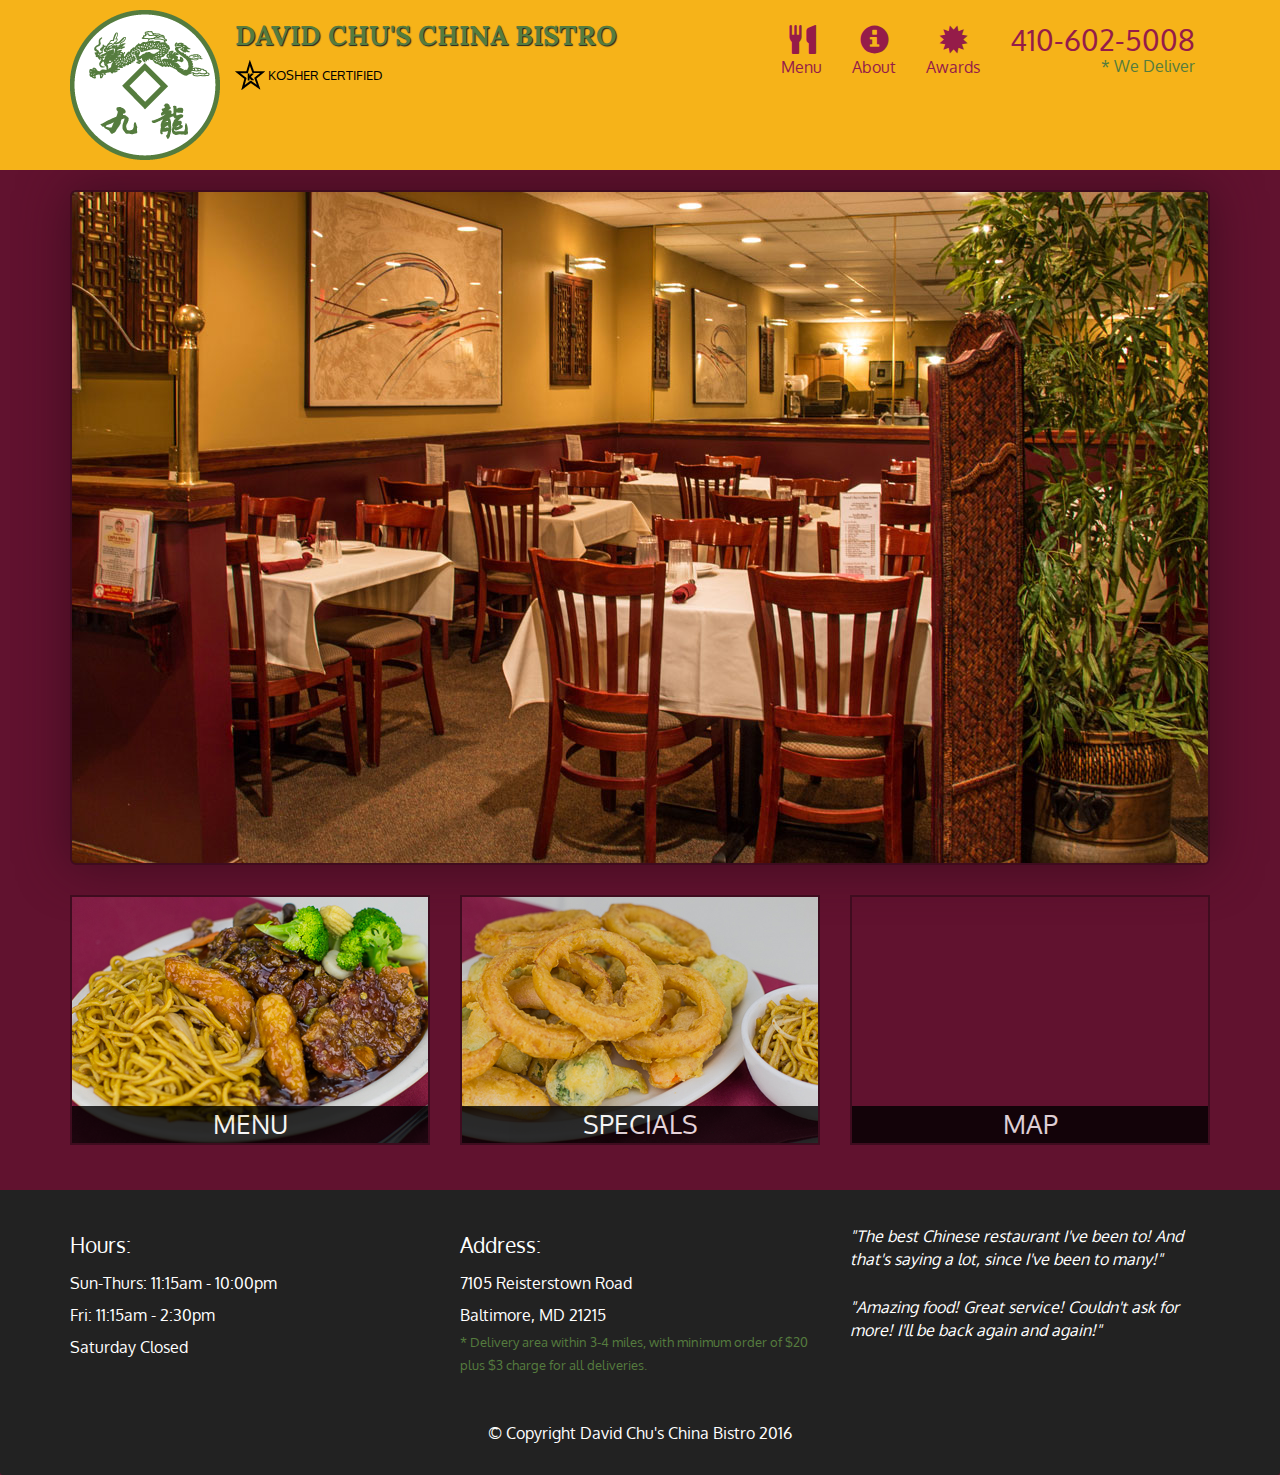
<file: site/Final-Solution/index.html>
<!doctype html>
<html lang="en">
  <head>
    <meta charset="utf-8">
    <meta http-equiv="X-UA-Compatible" content="IE=edge">
    <meta name="viewport" content="width=device-width, initial-scale=1">
    <title>David Chu's China Bistro</title>
    <link rel="stylesheet" href="css/bootstrap.min.css">
    <link rel="stylesheet" href="css/styles.css">
    <link href='https://fonts.googleapis.com/css?family=Oxygen:400,300,700' rel='stylesheet' type='text/css'>
    <link href='https://fonts.googleapis.com/css?family=Lora' rel='stylesheet' type='text/css'>
  </head>
<body>
  <header>
    <nav id="header-nav" class="navbar navbar-default">
      <div class="container">
        <div class="navbar-header">
          <a href="index.html" class="pull-left visible-md visible-lg">
            <div id="logo-img"></div>
          </a>

          <div class="navbar-brand">
            <a href="index.html"><h1>David Chu's China Bistro</h1></a>
            <p>
              <img src="images/star-k-logo.png" alt="Kosher certification">
              <span>Kosher Certified</span>
            </p>
          </div>

          <button id="navbarToggle" type="button" class="navbar-toggle collapsed" data-toggle="collapse" data-target="#collapsable-nav" aria-expanded="false">
            <span class="sr-only">Toggle navigation</span>
            <span class="icon-bar"></span>
            <span class="icon-bar"></span>
            <span class="icon-bar"></span>
          </button>
        </div>
        
        <div id="collapsable-nav" class="collapse navbar-collapse">
           <ul id="nav-list" class="nav navbar-nav navbar-right">
            <li id="navHomeButton" class="visible-xs active">
              <a href="index.html">
                <span class="glyphicon glyphicon-home"></span> Home</a>
            </li>
            <li id="navMenuButton">
              <a href="#" onclick="$dc.loadMenuCategories();">
                <span class="glyphicon glyphicon-cutlery"></span><br class="hidden-xs"> Menu</a>
            </li>
            <li>
              <a href="#">
                <span class="glyphicon glyphicon-info-sign"></span><br class="hidden-xs"> About</a>
            </li>
            <li>
              <a href="#">
                <span class="glyphicon glyphicon-certificate"></span><br class="hidden-xs"> Awards</a>
            </li>
            <li id="phone" class="hidden-xs">
              <a href="tel:410-602-5008">
                <span>410-602-5008</span></a><div>* We Deliver</div>
            </li>
          </ul><!-- #nav-list -->
        </div><!-- .collapse .navbar-collapse -->
      </div><!-- .container -->
    </nav><!-- #header-nav -->
  </header>

  <div id="call-btn" class="visible-xs">
    <a class="btn" href="tel:410-602-5008">
    <span class="glyphicon glyphicon-earphone"></span>
    410-602-5008
    </a>
  </div>
  <div id="xs-deliver" class="text-center visible-xs">* We Deliver</div>

  <div id="main-content" class="container"></div>

  <footer class="panel-footer">
    <div class="container">
      <div class="row">
        <section id="hours" class="col-sm-4">
          <span>Hours:</span><br>
          Sun-Thurs: 11:15am - 10:00pm<br>
          Fri: 11:15am - 2:30pm<br>
          Saturday Closed
          <hr class="visible-xs">
        </section>
        <section id="address" class="col-sm-4">
          <span>Address:</span><br>
          7105 Reisterstown Road<br>
          Baltimore, MD 21215
          <p>* Delivery area within 3-4 miles, with minimum order of $20 plus $3 charge for all deliveries.</p>
          <hr class="visible-xs">
        </section>
        <section id="testimonials" class="col-sm-4">
          <p>"The best Chinese restaurant I've been to! And that's saying a lot, since I've been to many!"</p>
          <p>"Amazing food! Great service! Couldn't ask for more! I'll be back again and again!"</p>
        </section>
      </div>
      <div class="text-center">&copy; Copyright David Chu's China Bistro 2016</div>
    </div>
  </footer>

  <!-- jQuery (Bootstrap JS plugins depend on it) -->
  <script src="js/jquery-2.1.4.min.js"></script>
  <script src="js/bootstrap.min.js"></script>
  <script src="js/ajax-utils.js"></script>
  <script src="js/script.js"></script>
</body>
</html>
</file>
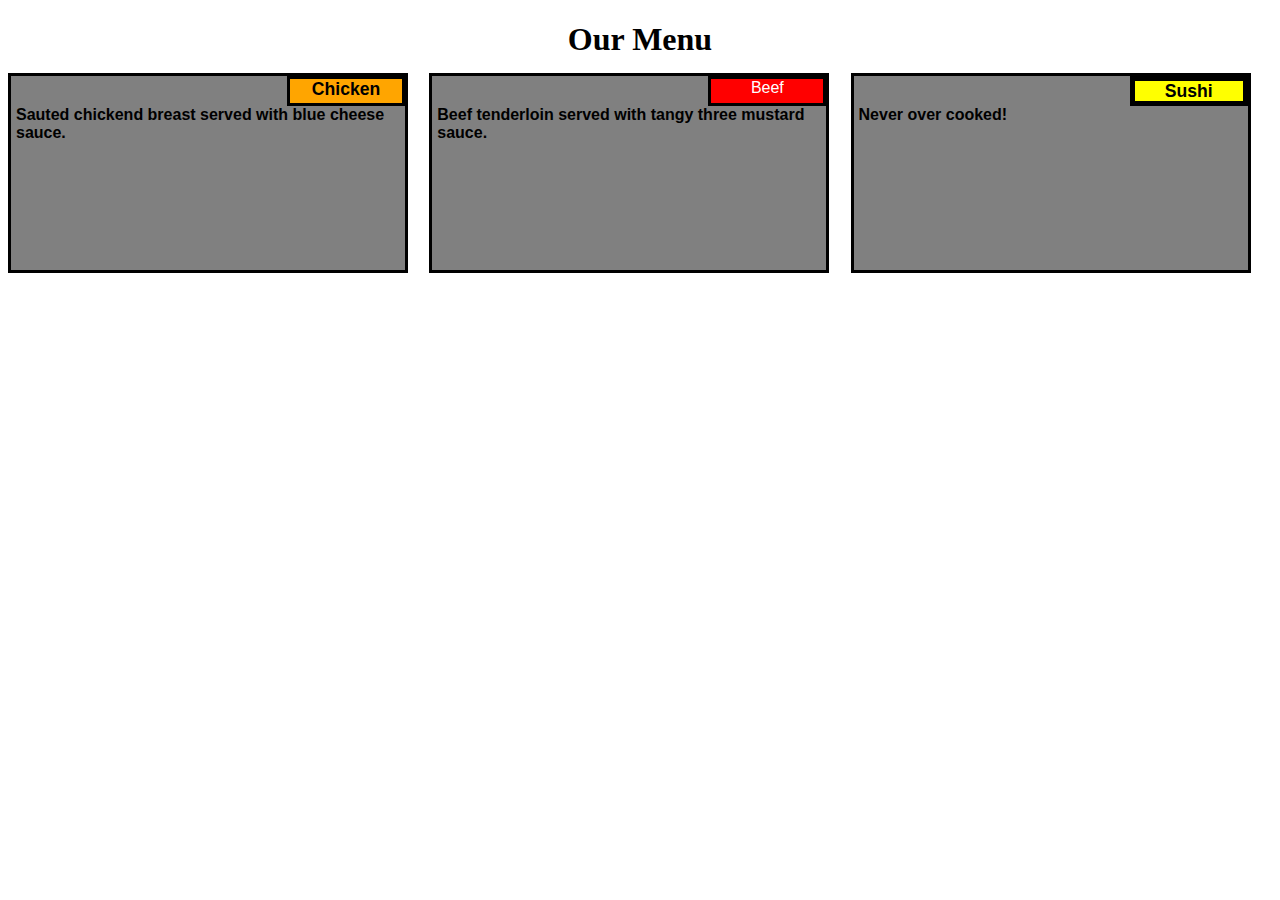
<file: site/Module-2/index.html>
<!DOCTYPE html>
<html>
<head>
<meta charset="utf-8">
<meta name="viewport" content="width=device-width, initial-scale=1.0">
<title>Our Menu</title>


<link rel="stylesheet" href="css/mystyle.css">

<style>
</style>

</head>
<body>
<h1>Our Menu</h1>

<div class="row">
  <div class="col-lg-4 col-md-6 col-sm-12">
    <div class="box">
      <div id="Chicken-heading">Chicken
      </div>
      <div class="content">Sauted chickend breast served with blue cheese sauce.
      </div>
    </div>
  </div>

  <div class="col-lg-4 col-md-6 col-sm-12">
    <div class="box">
      <div id="Beef-heading">Beef
      </div>
      <div class="content">Beef tenderloin served with tangy three mustard sauce.
      </div>
    </div>
  </div>


  <div class="col-lg-4 col-md-12 col-sm-12">
    <div class="box">
      <div id="Sushi-heading">Sushi
      </div>
      <div class="content">Never over cooked!
      </div>
    </div>
  </div>

  
</div>

</body> 
</html>
</file>
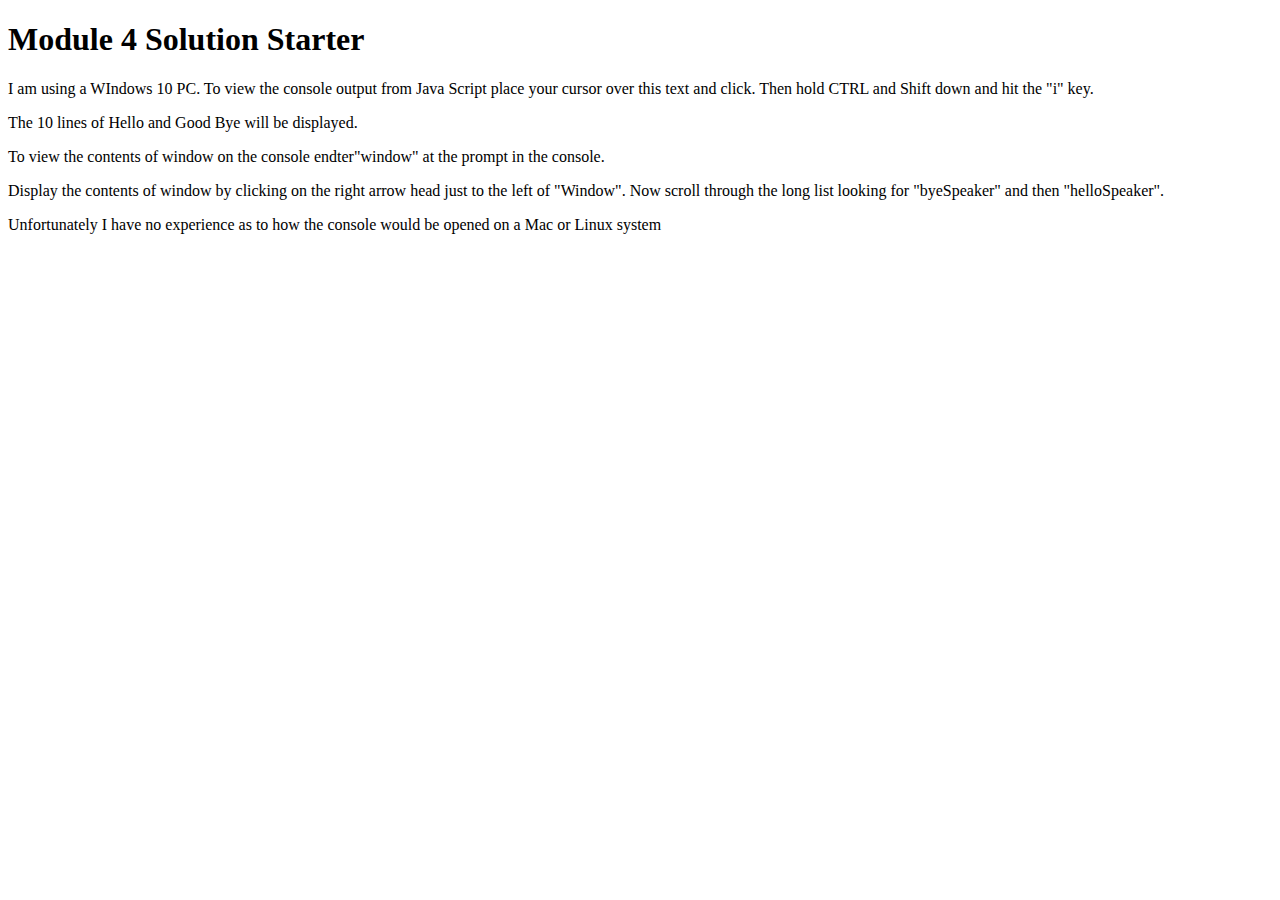
<file: site/Module4-Solution/index.html>
<!DOCTYPE html>
<html>
<head>
  <meta charset="utf-8">
  <title>Module 4 Solution</title>
  <script src="SpeakHello.js"></script>
  <script src="SpeakGoodBye.js"></script>
  <script src="script.js"></script>
</head>
<body>
  <h1>Module 4 Solution Starter</h1>
  <p> I am using a WIndows 10 PC. To view the console output from Java Script
  	place your cursor over this text and click.  Then hold CTRL and Shift down
  and hit the "i" key. </p>

  <p> The 10 lines of Hello and Good Bye will be displayed.</p>
  <p> To view the contents of window on the console endter"window" at the prompt in the console.</p>
  <p>Display the contents of window by clicking on the right arrow head just to the left of "Window". Now scroll through the long list looking for "byeSpeaker" and then "helloSpeaker".</p>

  <p> Unfortunately I have no experience as to how the console
  would be opened on a Mac or Linux system</p>

</body>
</html>
</file>
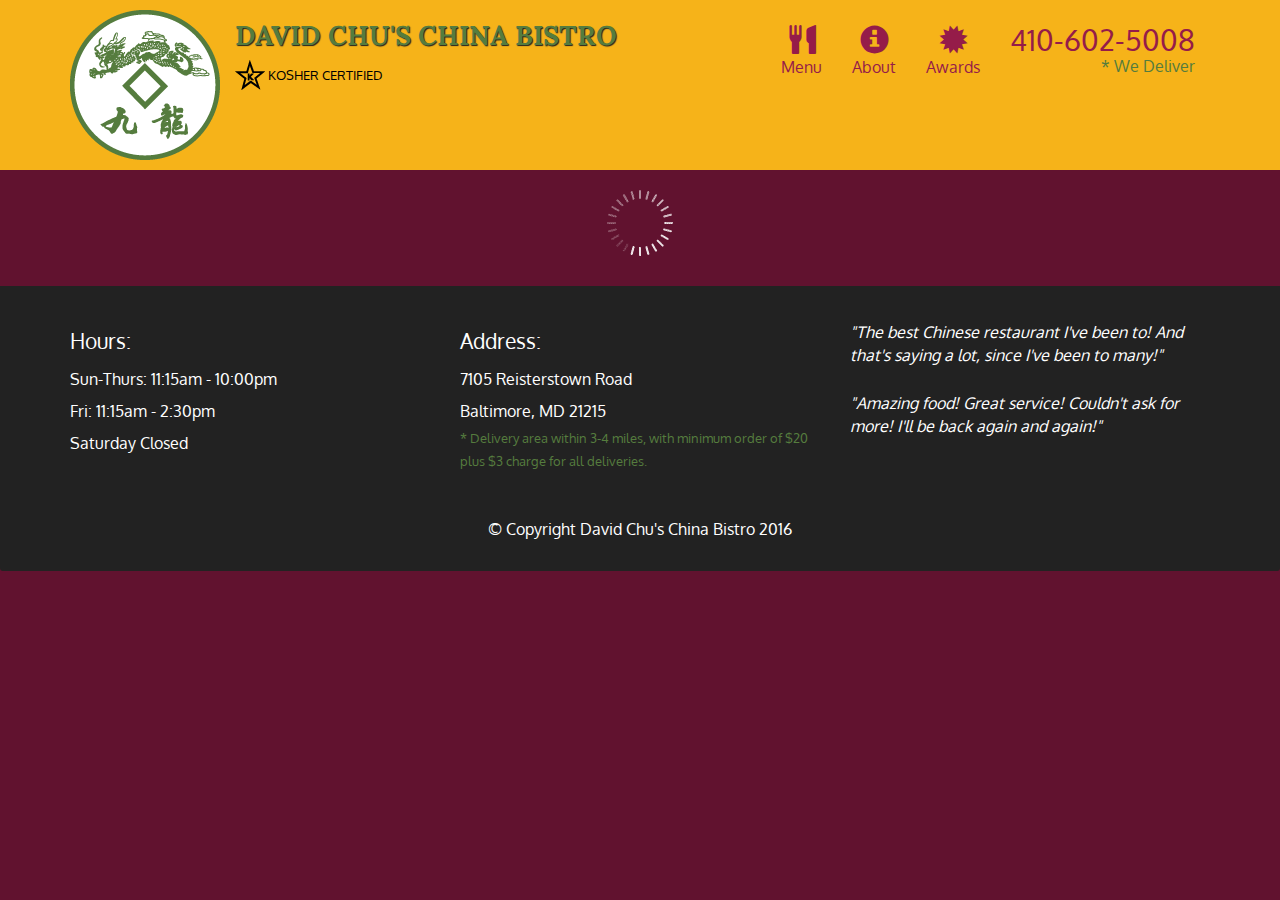
<file: site/Module5-Solution/index.html>
<!doctype html>
<html lang="en">
  <head>
    <meta charset="utf-8">
    <meta http-equiv="X-UA-Compatible" content="IE=edge">
    <meta name="viewport" content="width=device-width, initial-scale=1">
    <title>David Chu's China Bistro</title>
    <link rel="stylesheet" href="css/bootstrap.min.css">
    <link rel="stylesheet" href="css/styles.css">
    <link href='https://fonts.googleapis.com/css?family=Oxygen:400,300,700' rel='stylesheet' type='text/css'>
    <link href='https://fonts.googleapis.com/css?family=Lora' rel='stylesheet' type='text/css'>
  </head>
<body>
  <header>
    <nav id="header-nav" class="navbar navbar-default">
      <div class="container">
        <div class="navbar-header">
          <a href="index.html" class="pull-left visible-md visible-lg">
            <div id="logo-img" alt="Logo image"></div>
          </a>

          <div class="navbar-brand">
            <a href="index.html"><h1>David Chu's China Bistro</h1></a>
            <p>
              <img src="images/star-k-logo.png" alt="Kosher certification">
              <span>Kosher Certified</span>
            </p>
          </div>

          <button id="navbarToggle" type="button" class="navbar-toggle collapsed" data-toggle="collapse" data-target="#collapsable-nav" aria-expanded="false">
            <span class="sr-only">Toggle navigation</span>
            <span class="icon-bar"></span>
            <span class="icon-bar"></span>
            <span class="icon-bar"></span>
          </button>
        </div>
        
        <div id="collapsable-nav" class="collapse navbar-collapse">
           <ul id="nav-list" class="nav navbar-nav navbar-right">
            <li id="navHomeButton" class="visible-xs active">
              <a href="index.html">
                <span class="glyphicon glyphicon-home"></span> Home</a>
            </li>
            <li id="navMenuButton">
              <a href="#" onclick="$dc.loadMenuCategories();">
                <span class="glyphicon glyphicon-cutlery"></span><br class="hidden-xs"> Menu</a>
            </li>
            <li>
              <a href="#">
                <span class="glyphicon glyphicon-info-sign"></span><br class="hidden-xs"> About</a>
            </li>
            <li>
              <a href="#">
                <span class="glyphicon glyphicon-certificate"></span><br class="hidden-xs"> Awards</a>
            </li>
            <li id="phone" class="hidden-xs">
              <a href="tel:410-602-5008">
                <span>410-602-5008</span></a><div>* We Deliver</div>
            </li>
          </ul><!-- #nav-list -->
        </div><!-- .collapse .navbar-collapse -->
      </div><!-- .container -->
    </nav><!-- #header-nav -->
  </header>

  <div id="call-btn" class="visible-xs">
    <a class="btn" href="tel:410-602-5008">
    <span class="glyphicon glyphicon-earphone"></span>
    410-602-5008
    </a>
  </div>
  <div id="xs-deliver" class="text-center visible-xs">* We Deliver</div>

  <div id="main-content" class="container"></div>

  <footer class="panel-footer">
    <div class="container">
      <div class="row">
        <section id="hours" class="col-sm-4">
          <span>Hours:</span><br>
          Sun-Thurs: 11:15am - 10:00pm<br>
          Fri: 11:15am - 2:30pm<br>
          Saturday Closed
          <hr class="visible-xs">
        </section>
        <section id="address" class="col-sm-4">
          <span>Address:</span><br>
          7105 Reisterstown Road<br>
          Baltimore, MD 21215
          <p>* Delivery area within 3-4 miles, with minimum order of $20 plus $3 charge for all deliveries.</p>
          <hr class="visible-xs">
        </section>
        <section id="testimonials" class="col-sm-4">
          <p>"The best Chinese restaurant I've been to! And that's saying a lot, since I've been to many!"</p>
          <p>"Amazing food! Great service! Couldn't ask for more! I'll be back again and again!"</p>
        </section>
      </div>
      <div class="text-center">&copy; Copyright David Chu's China Bistro 2016</div>
    </div>
  </footer>

  <!-- jQuery (Bootstrap JS plugins depend on it) -->
  <script src="js/jquery-2.1.4.min.js"></script>
  <script src="js/bootstrap.min.js"></script>
  <script src="js/ajax-utils.js"></script>
  <script src="js/script.js"></script>
</body>
</html>
</file>
<file: site/Final-Solution/css/styles.css>
body {
  font-size: 16px;
  color: #fff;
  background-color: #61122f;
  font-family: 'Oxygen', sans-serif;
}

/** HEADER **/
#header-nav {
  background-color: #f6b319;
  border-radius: 0;
  border: 0;
}

#logo-img {
  background: url('../images/restaurant-logo_large.png') no-repeat;
  width: 150px;
  height: 150px;
  margin: 10px 15px 10px 0;
}

.navbar-brand {
  padding-top: 25px;
}
.navbar-brand h1 { /* Restaurant name */
  font-family: 'Lora', serif;
  color: #557c3e;
  font-size: 1.5em;
  text-transform: uppercase;
  font-weight: bold;
  text-shadow: 1px 1px 1px #222;
  margin-top: 0;
  margin-bottom: 0;
  line-height: .75;
}
.navbar-brand a:hover, .navbar-brand a:focus {
  text-decoration: none;
}
.navbar-brand p { /* Kosher cert */
  color: #000;
  text-transform: uppercase;
  font-size: .7em;
  margin-top: 15px;
}
.navbar-brand p span { /* Star-K */
  vertical-align: middle;
}

#nav-list {
  margin-top: 10px;
}
#nav-list a {
  color: #951C49;
  text-align: center;
}
#nav-list a:hover {
  background: #E7E7E7;
}
#nav-list a span {
  font-size: 1.8em;
}

#phone {
  margin-top: 5px;
}
#phone a { /* Phone number */
  text-align: right;
  padding-bottom: 0;
}
#phone div { /* We Deliver */
  color: #557c3e;
  text-align: right;
  padding-right: 15px;
}

.navbar-header button.navbar-toggle, .navbar-header .icon-bar {
  border: 1px solid #61122f;
}
.navbar-header button.navbar-toggle {
  clear: both;
  margin-top: -30px;
}
/* END HEADER */

/* FOOTER */
.panel-footer {
  margin-top: 30px;
  padding-top: 35px;
  padding-bottom: 30px;
  background-color: #222;
  border-top: 0;
}
.panel-footer div.row {
  margin-bottom: 35px;
}
#hours, #address {
  line-height: 2;
}
#hours > span, #address > span {
  font-size: 1.3em;
}
#address p {
  color: #557c3e;
  font-size: .8em;
  line-height: 1.8;
}
#testimonials {
  font-style: italic;
}
#testimonials p:nth-child(2) {
  margin-top: 25px;
}
/* END FOOTER */



/* HOME PAGE */
.container .jumbotron {
  box-shadow: 0 0 50px #3F0C1F;
  border: 2px solid #3F0C1F;
}

#menu-tile, #specials-tile, #map-tile {
  height: 250px;
  width: 100%;
  margin-bottom: 15px;
  position: relative;
  border: 2px solid #3F0C1F;
  overflow: hidden;
}
#menu-tile:hover, #specials-tile:hover, #map-tile:hover {
  box-shadow: 0 1px 5px 1px #cccccc;
}
#menu-tile {
  background: url('../images/menu-tile.jpg') no-repeat;
  background-position: center;
}
#specials-tile {
  background: url('../images/specials-tile.jpg') no-repeat;
  background-position: center;
}
#menu-tile span, #specials-tile span, #map-tile span {
  position: absolute;
  bottom: 0;
  right: 0;
  width: 100%;
  text-align: center;
  font-size: 1.6em;
  text-transform: uppercase;
  background-color: #000;
  color: #fff;
  opacity: .8;
}
/* END HOME PAGE */

/* MENU CATEGORIES PAGE */
.category-tile { 
  position: relative;
  border: 2px solid #3F0C1F;
  overflow: hidden;
  width: 200px;
  height: 200px;
  margin: 0 auto 15px;
}
.category-tile span {
  position: absolute;
  bottom: 0;
  right: 0;
  width: 100%;
  text-align: center;
  font-size: 1.2em;
  text-transform: uppercase;
  background-color: #000;
  color: #fff;
  opacity: .8;
}
.category-tile:hover {
  box-shadow: 0 1px 5px 1px #cccccc;
}

#menu-categories-title + div {
  margin-bottom: 50px;
}
/* END MENU CATEGORIES PAGE */

/* SINGLE CATEGORY PAGE */
.menu-item-tile {
  margin-bottom: 25px;
}
.menu-item-tile hr {
  width: 80%;
}
.menu-item-tile .menu-item-price {
  font-size: 1.1em;
  text-align: right;
  margin-top: -15px;
  margin-right: -15px;
}
.menu-item-tile .menu-item-price span {
  font-size: .6em;
}
.menu-item-photo {
  position: relative;
  border: 2px solid #3F0C1F; 
  overflow: hidden;
  padding: 0;
  margin-right: -15px;
  margin-left: auto;
  margin-bottom: 20px;
  max-width: 250px;
}
.menu-item-photo div {
  position: absolute;
  bottom: 0;
  right: 0;
  width: 80px;
  background-color: #557c3e;
  text-align: center;
}
.menu-item-description {
  padding-right: 30px;
}
h3.menu-item-title {
  margin: 0 0 10px;
}
.menu-item-details {
  font-size: .9em;
  font-style: italic;
}
/* END SINGLE CATEGORY PAGE */


/********** Large devices only **********/
@media (min-width: 1200px) {
  .container .jumbotron {
    background: url('../images/jumbotron_1200.jpg') no-repeat;
    height: 675px;
  }
}

/********** Medium devices only **********/
@media (min-width: 992px) and (max-width: 1199px) {
  /* Header */
  #logo-img {
    background: url('../images/restaurant-logo_medium.png') no-repeat;
    width: 100px;
    height: 100px;
    margin: 5px 5px 5px 0;
  }
  /* End Header */

  /* Home Page */
  .container .jumbotron {
    background: url('../images/jumbotron_992.jpg') no-repeat;
    height: 558px;
  }
  /* End Home Page */
}

/********** Small devices only **********/
@media (min-width: 768px) and (max-width: 991px) {
  /* Home Page */
  .container .jumbotron {
    background: url('../images/jumbotron_768.jpg') no-repeat;
    height: 432px;
  }
  /* End Home Page */
}

/********** Extra small devices only **********/
@media (max-width: 767px) {
  /* Header */
  .navbar-brand {
    padding-top: 10px;
    height: 80px;
  }
  .navbar-brand h1 { /* Restaurant name */
    padding-top: 10px;
    font-size: 5vw; /* 1vw = 1% of viewport width */
  }
  .navbar-brand p { /* Kosher cert */
    font-size: .6em;
    margin-top: 12px;
  }
  .navbar-brand p img { /* Star-K */
    height: 20px;
  }

  #collapsable-nav a { /* Collapsed nav menu text */
    font-size: 1.2em;
  }
  #collapsable-nav a span { /* Collapsed nav menu glyph */
    font-size: 1em;
    margin-right: 5px;
  }

  #call-btn > a {
    font-size: 1.5em;
    display: block;
    margin: 0 20px;
    padding: 10px;
    border: 2px solid #fff;
    background-color: #f6b319;
    color: #951c49;
  }
  #xs-deliver {
    margin-top: 5px;
    font-size: .7em;
    letter-spacing: .1em;
    text-transform: uppercase;
  }
  /* End Header */

  /* Footer */
  .panel-footer section {
    margin-bottom: 30px;
    text-align: center;
  }
  .panel-footer section:nth-child(3) {
    margin-bottom: 0; /* margin already exists on the whole row */
  }
  .panel-footer section hr {
    width: 50%;
  }
  /* End Footer */

  /* Home Page */
  .container .jumbotron {
    margin-top: 30px;
    padding: 0;
  }
  #menu-tile, #specials-tile {
    width: 360px;
    margin: 0 auto 15px;
  }

  .menu-item-photo {
    margin-right: auto;
  }
  .menu-item-tile .menu-item-price {
    text-align: center;
  }
  .menu-item-description {
    text-align: center;;
  }
}


/********** Super extra small devices Only :-) (e.g., iPhone 4) **********/
@media (max-width: 479px) {
  /* Header */
  .navbar-brand h1 { /* Restaurant name */
    padding-top: 5px;
    font-size: 6vw;
  }
  /* End Header */
  
  /* Home page */
  #menu-tile, #specials-tile {
    width: 280px;
    margin: 0 auto 15px;
  }

  .col-xxs-12 {
    position: relative;
    min-height: 1px;
    padding-right: 15px;
    padding-left: 15px;
    float: left;
    width: 100%;
  }
}
</file>
<file: site/Module-2/css/mystyle.css>
/********** Base styles **********/
* {
  box-sizing: border-box;
}
h1 {
  margin-bottom: 15px;
  text-align: center;

}
.box {
  background-color: gray;
  border: 3px solid black;
  width: 95%;
  height: 200px;
  margin-bottom: 10px;
  overflow: hidden;
  
}

.content {
  width: 95%;
  height: 150px;
  background: gray;
  margin-right: 5px;
  margin-left: 5px;
  top: 3px;
  bottom: 0px;
  font-family: Arial, Helvetica, sans-serif;
  font-weight: bold;
  color: black;
  overflow: hidden;
}


#Chicken-heading {
  border: 3px solid black;
  background-color: orange;
  width: 30%;
  height: 30px;
  position: relative;
  right:-70%;
  margin-right: none;
  margin-left: none;
  font-family: Arial, Helvetica, sans-serif;
  font-size: 110%;
  font-weight:bold;
  color: black;
  text-align: center;
  
}

#Beef-heading {
  border: 3px solid black;
  background-color: red;
  width: 30%;
  height: 30px;
  position: relative;
  right:-70%;
  margin-right: none;
  margin-left: none;
  font-family: Arial, Helvetica, sans-serif;
  font-size: 110%
  font-weight:bold;
  color: white;
  text-align: center;
  
}

#Sushi-heading {
  border: 5px solid black;
  background-color: yellow;
  width: 30%;
  height: 30px;
  position: relative;
  right:-70%;
  margin-right: none;
  margin-left: none;
  font-family: Arial, Helvetica, sans-serif;
  font-size: 110%;
  font-weight: bold;
  color: black;
  text-align: center;
 
}

/* Simple Responsive Framework. */
.row {
  width: 100%;
}

/********** Large devices only **********/

@media (min-width: 992px) {
  .col-lg-1, .col-lg-2, .col-lg-3, .col-lg-4, .col-lg-5, .col-lg-6, .col-lg-7, .col-lg-8, .col-lg-9, .col-lg-10, .col-lg-11, .col-lg-12 {
    float: left;
  }
  .col-lg-1 {
    width: 8.33%;
  }
  .col-lg-2 {
    width: 16.66%;
  }
  .col-lg-3 {
    width: 25%;
  }
  .col-lg-4 {
    width: 33.33%;
  }
  .col-lg-5 {
    width: 41.66%;
  }
  .col-lg-6 {
    width: 50%;
  }
  .col-lg-7 {
    width: 58.33%;
  }
  .col-lg-8 {
    width: 66.66%;
  }
  .col-lg-9 {
    width: 74.99%;
  }
  .col-lg-10 {
    width: 83.33%;
  }
  .col-lg-11 {
    width: 91.66%;
  }
  .col-lg-12 {
    width: 100%;
  }
}

/********** Medium devices only **********/

@media (min-width: 768px) and (max-width: 991px) {
  .col-md-1, .col-md-2, .col-md-3, .col-md-4, .col-md-5, .col-md-6, .col-md-7, .col-md-8, .col-md-9, .col-md-10, .col-md-11, .col-md-12 {
    float: left;
   }
  .col-md-1 {
    width: 8.33%;
  }
  .col-md-2 {
    width: 16.66%;
  }
  .col-md-3 {
    width: 25%;
  }
  .col-md-4 {
    width: 33.33%;
  }
  .col-md-5 {
    width: 41.66%;
  }
  .col-md-6 {
    width: 50%;
  }
  .col-md-7 {
    width: 58.33%;
  }
  .col-md-8 {
    width: 66.66%;
  }
  .col-md-9 {
    width: 74.99%;
  }
  .col-md-10 {
    width: 83.33%;
  }
  .col-md-11 {
    width: 91.66%;
  }
  .col-md-12 {
    width: 100%;
  }
}

/********** Small devices only **********/

@media (max-width: 767px) {
  .col-sm-1, .col-sm-2, .col-sm-3, .col-sm-4, .col-sm-5, .col-sm-6, .col-sm-7, .col-sm-8, .col-sm-9, .col-sm-10, .col-sm-11, .col-sm-12 {
    float: left;
  }
  .col-sm-1 {
    width: 8.33%;
  }
  .col-sm-2 {
    width: 16.66%;
  }
  .col-sm-3 {
    width: 25%;
  }
  .col-sm-4 {
    width: 33.33%;
  }
  .col-sm-5 {
    width: 41.66%;
  }
  .col-sm-6 {
    width: 50%;
  }
  .col-sm-7 {
    width: 58.33%;
  }
  .col-sm-8 {
    width: 66.66%;
  }
  .col-sm-9 {
    width: 74.99%;
  }
  .col-sm-10 {
    width: 83.33%;
  }
  .col-sm-11 {
    width: 91.66%;
  }
  .col-sm-12 {
    width: 100%;
  }
}
</file>
<file: site/Module5-Solution/css/styles.css>
body {
  font-size: 16px;
  color: #fff;
  background-color: #61122f;
  font-family: 'Oxygen', sans-serif;
}

/** HEADER **/
#header-nav {
  background-color: #f6b319;
  border-radius: 0;
  border: 0;
}

#logo-img {
  background: url('../images/restaurant-logo_large.png') no-repeat;
  width: 150px;
  height: 150px;
  margin: 10px 15px 10px 0;
}

.navbar-brand {
  padding-top: 25px;
}
.navbar-brand h1 { /* Restaurant name */
  font-family: 'Lora', serif;
  color: #557c3e;
  font-size: 1.5em;
  text-transform: uppercase;
  font-weight: bold;
  text-shadow: 1px 1px 1px #222;
  margin-top: 0;
  margin-bottom: 0;
  line-height: .75;
}
.navbar-brand a:hover, .navbar-brand a:focus {
  text-decoration: none;
}
.navbar-brand p { /* Kosher cert */
  color: #000;
  text-transform: uppercase;
  font-size: .7em;
  margin-top: 15px;
}
.navbar-brand p span { /* Star-K */
  vertical-align: middle;
}

#nav-list {
  margin-top: 10px;
}
#nav-list a {
  color: #951C49;
  text-align: center;
}
#nav-list a:hover {
  background: #E7E7E7;
}
#nav-list a span {
  font-size: 1.8em;
}

#phone {
  margin-top: 5px;
}
#phone a { /* Phone number */
  text-align: right;
  padding-bottom: 0;
}
#phone div { /* We Deliver */
  color: #557c3e;
  text-align: right;
  padding-right: 15px;
}

.navbar-header button.navbar-toggle, .navbar-header .icon-bar {
  border: 1px solid #61122f;
}
.navbar-header button.navbar-toggle {
  clear: both;
  margin-top: -30px;
}
/* END HEADER */

/* FOOTER */
.panel-footer {
  margin-top: 30px;
  padding-top: 35px;
  padding-bottom: 30px;
  background-color: #222;
  border-top: 0;
}
.panel-footer div.row {
  margin-bottom: 35px;
}
#hours, #address {
  line-height: 2;
}
#hours > span, #address > span {
  font-size: 1.3em;
}
#address p {
  color: #557c3e;
  font-size: .8em;
  line-height: 1.8;
}
#testimonials {
  font-style: italic;
}
#testimonials p:nth-child(2) {
  margin-top: 25px;
}
/* END FOOTER */



/* HOME PAGE */
.container .jumbotron {
  box-shadow: 0 0 50px #3F0C1F;
  border: 2px solid #3F0C1F;
}

#menu-tile, #specials-tile, #map-tile {
  height: 250px;
  width: 100%;
  margin-bottom: 15px;
  position: relative;
  border: 2px solid #3F0C1F;
  overflow: hidden;
}
#menu-tile:hover, #specials-tile:hover, #map-tile:hover {
  box-shadow: 0 1px 5px 1px #cccccc;
}
#menu-tile {
  background: url('../images/menu-tile.jpg') no-repeat;
  background-position: center;
}
#specials-tile {
  background: url('../images/specials-tile.jpg') no-repeat;
  background-position: center;
}
#menu-tile span, #specials-tile span, #map-tile span {
  position: absolute;
  bottom: 0;
  right: 0;
  width: 100%;
  text-align: center;
  font-size: 1.6em;
  text-transform: uppercase;
  background-color: #000;
  color: #fff;
  opacity: .8;
}
/* END HOME PAGE */

/* MENU CATEGORIES PAGE */
.category-tile { 
  position: relative;
  border: 2px solid #3F0C1F;
  overflow: hidden;
  width: 200px;
  height: 200px;
  margin: 0 auto 15px;
}
.category-tile span {
  position: absolute;
  bottom: 0;
  right: 0;
  width: 100%;
  text-align: center;
  font-size: 1.2em;
  text-transform: uppercase;
  background-color: #000;
  color: #fff;
  opacity: .8;
}
.category-tile:hover {
  box-shadow: 0 1px 5px 1px #cccccc;
}

#menu-categories-title + div {
  margin-bottom: 50px;
}
/* END MENU CATEGORIES PAGE */

/* SINGLE CATEGORY PAGE */
.menu-item-tile {
  margin-bottom: 25px;
}
.menu-item-tile hr {
  width: 80%;
}
.menu-item-tile .menu-item-price {
  font-size: 1.1em;
  text-align: right;
  margin-top: -15px;
  margin-right: -15px;
}
.menu-item-tile .menu-item-price span {
  font-size: .6em;
}
.menu-item-photo {
  position: relative;
  border: 2px solid #3F0C1F; 
  overflow: hidden;
  padding: 0;
  margin-right: -15px;
  margin-left: auto;
  margin-bottom: 20px;
  max-width: 250px;
}
.menu-item-photo div {
  position: absolute;
  bottom: 0;
  right: 0;
  width: 80px;
  background-color: #557c3e;
  text-align: center;
}
.menu-item-description {
  padding-right: 30px;
}
h3.menu-item-title {
  margin: 0 0 10px;
}
.menu-item-details {
  font-size: .9em;
  font-style: italic;
}
/* END SINGLE CATEGORY PAGE */


/********** Large devices only **********/
@media (min-width: 1200px) {
  .container .jumbotron {
    background: url('../images/jumbotron_1200.jpg') no-repeat;
    height: 675px;
  }
}

/********** Medium devices only **********/
@media (min-width: 992px) and (max-width: 1199px) {
  /* Header */
  #logo-img {
    background: url('../images/restaurant-logo_medium.png') no-repeat;
    width: 100px;
    height: 100px;
    margin: 5px 5px 5px 0;
  }
  /* End Header */

  /* Home Page */
  .container .jumbotron {
    background: url('../images/jumbotron_992.jpg') no-repeat;
    height: 558px;
  }
  /* End Home Page */
}

/********** Small devices only **********/
@media (min-width: 768px) and (max-width: 991px) {
  /* Home Page */
  .container .jumbotron {
    background: url('../images/jumbotron_768.jpg') no-repeat;
    height: 432px;
  }
  /* End Home Page */
}

/********** Extra small devices only **********/
@media (max-width: 767px) {
  /* Header */
  .navbar-brand {
    padding-top: 10px;
    height: 80px;
  }
  .navbar-brand h1 { /* Restaurant name */
    padding-top: 10px;
    font-size: 5vw; /* 1vw = 1% of viewport width */
  }
  .navbar-brand p { /* Kosher cert */
    font-size: .6em;
    margin-top: 12px;
  }
  .navbar-brand p img { /* Star-K */
    height: 20px;
  }

  #collapsable-nav a { /* Collapsed nav menu text */
    font-size: 1.2em;
  }
  #collapsable-nav a span { /* Collapsed nav menu glyph */
    font-size: 1em;
    margin-right: 5px;
  }

  #call-btn > a {
    font-size: 1.5em;
    display: block;
    margin: 0 20px;
    padding: 10px;
    border: 2px solid #fff;
    background-color: #f6b319;
    color: #951c49;
  }
  #xs-deliver {
    margin-top: 5px;
    font-size: .7em;
    letter-spacing: .1em;
    text-transform: uppercase;
  }
  /* End Header */

  /* Footer */
  .panel-footer section {
    margin-bottom: 30px;
    text-align: center;
  }
  .panel-footer section:nth-child(3) {
    margin-bottom: 0; /* margin already exists on the whole row */
  }
  .panel-footer section hr {
    width: 50%;
  }
  /* End Footer */

  /* Home Page */
  .container .jumbotron {
    margin-top: 30px;
    padding: 0;
  }
  #menu-tile, #specials-tile {
    width: 360px;
    margin: 0 auto 15px;
  }

  .menu-item-photo {
    margin-right: auto;
  }
  .menu-item-tile .menu-item-price {
    text-align: center;
  }
  .menu-item-description {
    text-align: center;;
  }
}


/********** Super extra small devices Only :-) (e.g., iPhone 4) **********/
@media (max-width: 479px) {
  /* Header */
  .navbar-brand h1 { /* Restaurant name */
    padding-top: 5px;
    font-size: 6vw;
  }
  /* End Header */
  
  /* Home page */
  #menu-tile, #specials-tile {
    width: 280px;
    margin: 0 auto 15px;
  }

  .col-xxs-12 {
    position: relative;
    min-height: 1px;
    padding-right: 15px;
    padding-left: 15px;
    float: left;
    width: 100%;
  }
}
</file>
